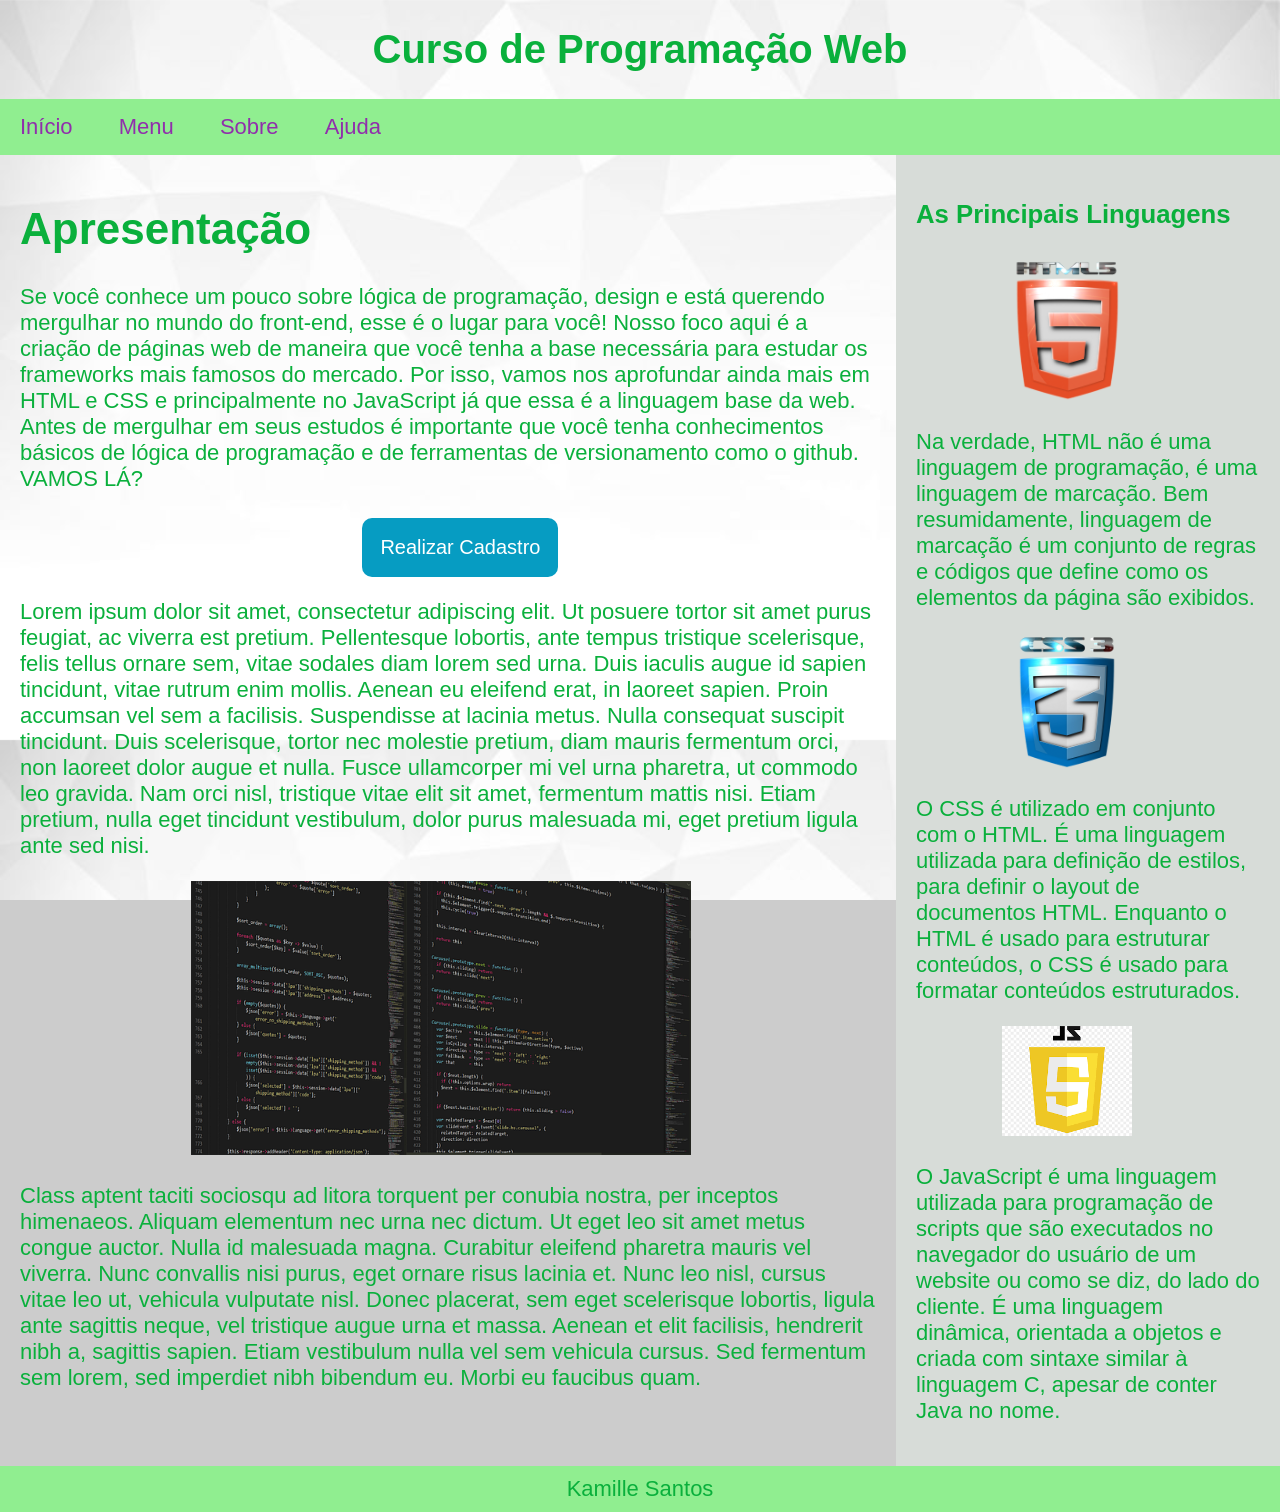
<file: index.html>
<!DOCTYPE html>

<html>
  <head>
    <meta charset="UTF-8" />
    <title>Curso de Programação Web</title>
    <link rel="stylesheet" type="text/css" href="style.css" />
    <meta name="viewport" content="width=device-width, initial-scale=1" />
  </head>

  <body>
    <div class="principal">
      <div class="cabecalho">
        <h1>Curso de Programação Web</h1>
      </div>

      <div class="menu">
        <ul>
          <li><a href="#">Início</a></li>
          <li><a href="#">Menu</a></li>
          <li><a href="#">Sobre</a></li>
          <li><a href="#">Ajuda</a></li>
        </ul>
      </div>

      <div class="corpo">
        <div class="conteudo">
          <div class="espacamento">
            <h1>Apresentação</h1>
            <p>
              Se você conhece um pouco sobre lógica de programação, design e
              está querendo mergulhar no mundo do front-end, esse é o lugar para
              você! Nosso foco aqui é a criação de páginas web de maneira que
              você tenha a base necessária para estudar os frameworks mais
              famosos do mercado. Por isso, vamos nos aprofundar ainda mais em
              HTML e CSS e principalmente no JavaScript já que essa é a
              linguagem base da web. Antes de mergulhar em seus estudos é
              importante que você tenha conhecimentos básicos de lógica de
              programação e de ferramentas de versionamento como o github. VAMOS
              LÁ?
              <br />
              <br />
              <a href="cadastro/formulario.html " target="_blank"
                ><button>Realizar Cadastro</button></a
              >
            </p>

            <p>
              Lorem ipsum dolor sit amet, consectetur adipiscing elit. Ut
              posuere tortor sit amet purus feugiat, ac viverra est pretium.
              Pellentesque lobortis, ante tempus tristique scelerisque, felis
              tellus ornare sem, vitae sodales diam lorem sed urna. Duis iaculis
              augue id sapien tincidunt, vitae rutrum enim mollis. Aenean eu
              eleifend erat, in laoreet sapien. Proin accumsan vel sem a
              facilisis. Suspendisse at lacinia metus. Nulla consequat suscipit
              tincidunt. Duis scelerisque, tortor nec molestie pretium, diam
              mauris fermentum orci, non laoreet dolor augue et nulla. Fusce
              ullamcorper mi vel urna pharetra, ut commodo leo gravida. Nam orci
              nisl, tristique vitae elit sit amet, fermentum mattis nisi. Etiam
              pretium, nulla eget tincidunt vestibulum, dolor purus malesuada
              mi, eget pretium ligula ante sed nisi.
            </p>
            <p>
              <img src="images/logo.png" width="500px" />
            </p>
            <p>
              Class aptent taciti sociosqu ad litora torquent per conubia
              nostra, per inceptos himenaeos. Aliquam elementum nec urna nec
              dictum. Ut eget leo sit amet metus congue auctor. Nulla id
              malesuada magna. Curabitur eleifend pharetra mauris vel viverra.
              Nunc convallis nisi purus, eget ornare risus lacinia et. Nunc leo
              nisl, cursus vitae leo ut, vehicula vulputate nisl. Donec
              placerat, sem eget scelerisque lobortis, ligula ante sagittis
              neque, vel tristique augue urna et massa. Aenean et elit
              facilisis, hendrerit nibh a, sagittis sapien. Etiam vestibulum
              nulla vel sem vehicula cursus. Sed fermentum sem lorem, sed
              imperdiet nibh bibendum eu. Morbi eu faucibus quam.
            </p>
          </div>
        </div>
        <div class="barra-lateral">
          <div class="espacamento">
            <h3>As Principais Linguagens</h3>
            <p>
              <img src="images/html.png" width="130px" />
            </p>
            <p>
              Na verdade, HTML não é uma linguagem de programação, é uma
              linguagem de marcação. Bem resumidamente, linguagem de marcação é
              um conjunto de regras e códigos que define como os elementos da
              página são exibidos.
            </p>

            <p>
              <img src="images/css.png" width="130px" />
            </p>
            <p>
              O CSS é utilizado em conjunto com o HTML. É uma linguagem
              utilizada para definição de estilos, para definir o layout de
              documentos HTML. Enquanto o HTML é usado para estruturar
              conteúdos, o CSS é usado para formatar conteúdos estruturados.
            </p>
            <p>
              <img src="images/js.png" width="130px" />
            </p>
            <p>
              O JavaScript é uma linguagem utilizada para programação de scripts
              que são executados no navegador do usuário de um website ou como
              se diz, do lado do cliente. É uma linguagem dinâmica, orientada a
              objetos e criada com sintaxe similar à linguagem C, apesar de
              conter Java no nome.
            </p>
          </div>
        </div>
      </div>

      <div class="rodape">Kamille Santos</div>
    </div>
  </body>
</html>
</file>
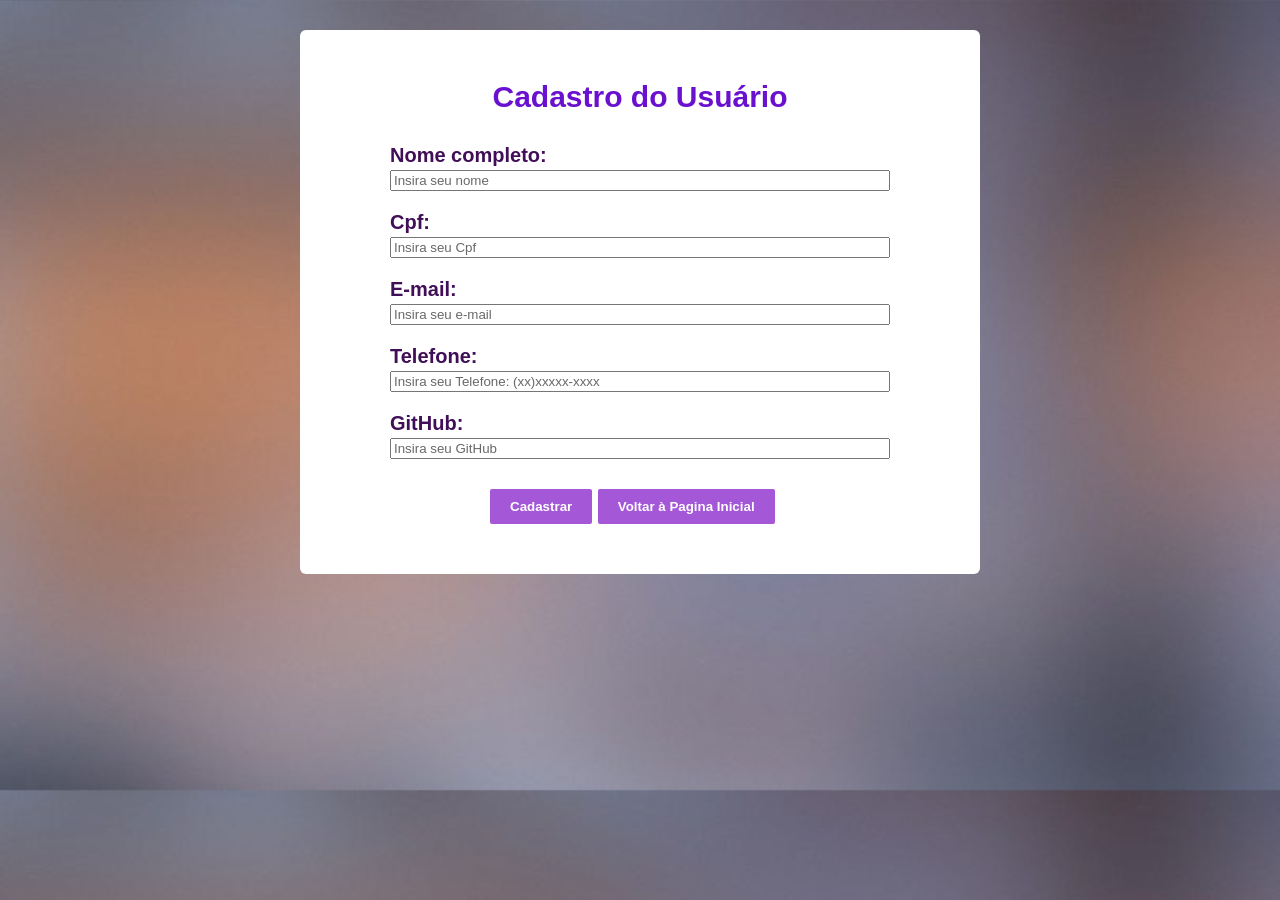
<file: cadastro/formulario.html>
<!DOCTYPE html>

<html>
  <head>
    <meta charset="UTF-8" />
    <title>Cadastro</title>
    <link rel="stylesheet" type="text/css" href="style.css" />
    <meta name="viewport" content="width=device-width, initial-scale=1" />
  </head>
  <body>
    <form action="" id="formulario" method="POST" name="formulario">
      <legend>Cadastro do Usuário</legend>

      <div>
        <label for="nome">Nome completo:</label>
        <input
          type="text"
          id="nome"
          name="nome"
          placeholder="Insira seu nome"
        />
      </div>
      <div>
        <label for="cpf">Cpf:</label>
        <input type="text" id="cpf" name="cpf" placeholder="Insira seu Cpf" />
      </div>
      <div>
        <label for="email">E-mail:</label>
        <input
          type="email"
          id="email"
          name="email"
          placeholder="Insira seu e-mail"
        />
      </div>
      <div>
        <label for="telefone">Telefone:</label>
        <input
          type="text"
          id="telefone"
          name="telefone"
          placeholder="Insira seu Telefone: (xx)xxxxx-xxxx"
        />
      </div>
      <div>
        <label for="github">GitHub:</label>
        <input
          type="text"
          id="github"
          name="github"
          placeholder="Insira seu GitHub"
        />
      </div>
      <div class="footer">
        <button type="button" class="botao" onclick="validarDados()">
          Cadastrar
        </button>
        <a href="/index.html ">
          <button type="button" class="botao">Voltar à Pagina Inicial</button>
        </a>
      </div>
    </form>

    <script>
      function validarEmail(email) {
        return /\S+@\S+\.\S+/.test(email)
      }
      function validarTelefone(telefone) {
        return /\([0-9]{2}\)9[0-9]{4}-[0-9]{4}/.test(telefone)
      }

      function validarGithub(github) {
        return /((http|https):\/\/)?(www\.)?(github\.com)(\/)?([a-zA-Z0-9\-\.]+)\/?/.test(
          github
        )
      }

      function validarCpf(cpf) {
        strCPF = cpf + ''
        var Soma
        var Resto
        Soma = 0
        if (strCPF == '00000000000') return false

        for (i = 1; i <= 9; i++)
          Soma = Soma + parseInt(strCPF.substring(i - 1, i)) * (11 - i)
        Resto = (Soma * 10) % 11

        if (Resto == 10 || Resto == 11) Resto = 0
        if (Resto != parseInt(strCPF.substring(9, 10))) return false

        Soma = 0
        for (i = 1; i <= 10; i++)
          Soma = Soma + parseInt(strCPF.substring(i - 1, i)) * (12 - i)
        Resto = (Soma * 10) % 11

        if (Resto == 10 || Resto == 11) Resto = 0
        if (Resto != parseInt(strCPF.substring(10, 11))) return false
        return true
      }

      function validarDados() {
        var nome = document.getElementById('nome').value
        var cpf = document.getElementById('cpf').value
        var email = document.getElementById('email').value
        var telefone = document.getElementById('telefone').value
        var github = document.getElementById('github').value

        if (nome == '') {
          alert('Nome não informado!')
          return
        }

        if (email == '') {
          alert('E-mail não informado!')
          return
        } else {
          if (!validarEmail(email)) {
            alert('E-mail incorreto!')
            return
          }
        }

        if (cpf == '') {
          alert('Cpf não informado!')
          return
        } else {
          if (!validarCpf(cpf)) {
            alert('CPF incorreto!')
            return
          }
        }

        if (telefone == '') {
          alert('Telefone não informado!')
          return
        } else {
          if (!validarTelefone(telefone)) {
            alert('Telefone incorreto!')
            return
          }
        }
        if (github == '') {
          alert('Github não informado!')
          return
        } else {
          if (!validarGithub(github)) {
            alert('URL do Github  incorreto!')
            return
          }
        }

        alert('Formulário enviado!')
      }
    </script>
  </body>
</html>
</file>
<file: style.css>
* {
  font-family:'Gill Sans', 'Gill Sans MT', Calibri, 'Trebuchet MS', sans-serif;
	
}

body,
html{
	margin:  0; 
	padding: 0;
	font-size:22px;
	
}
body{
	background:#ccc url(images/fundo1.png) ;
	background-size:100%;
	background-attachment:fixed;
}

button{
  background: #069cc2; 
  border-radius: 10px; 
  padding: 18px; 
  cursor: pointer; 
  color: #fff; 
  border: none; 
  font-size: 20px;
  margin-left: 40%;
}

a, a img{
	text-decoration:none;
	border:none;
}
img{
	max-width:100%;
	height:auto;
  
}
.principal{
	width: 100%;
	color: rgb(10, 176, 60);
	margin: 0 auto;
}
.cabecalho, 
.rodape,
.menu{
	display:block;
	clear:both;
}
.cabecalho{
	height:0%;
  text-align: center;
  font-size:20px;

}
.menu{
	background:lightgreen;
}
.menu ul li, 
.menu ul{
	margin:0;
	padding:0;
	list-style:none;
}
.menu ul li{
	display:inline-block;
}
.menu ul li a{
	display:block;
	color: rgb(144, 47, 171);
	padding:15px 20px;

}

.menu a:hover {
  background: lightblue;
}
.corpo{
	position:relative;
	overflow:hidden;
}
.conteudo{
	float:left;
  width:70%;
}

.conteudo img{
  margin-left: 20%;
}

.barra-lateral{
  width:30%;
	float:right;
  background: rgb(215, 220, 216);
}

.barra-lateral img{
	margin-left: 25%;
}

.espacamento{
	padding:20px;
}

.rodape{
	text-align: center;
	padding: 10px;
	background-color: lightgreen;
}
</file>
<file: cadastro/style.css>
body{
	background:#ccc url(/images/fundo.png) center top;
	background-size:100%;
	background-attachment:fixed;
  margin: 0;
  height: 100%;
  font-family:'Gill Sans', 'Gill Sans MT', Calibri, 'Trebuchet MS', sans-serif;
  font-size: 20px;
}

#formulario {
  width: 500px;
  min-height: 400px;
  margin:30px auto;
  background: rgb(255, 255, 255);
  border-radius: 6px;
  padding: 0px 90px 0px;
}
#formulario legend {
  color: #6a11cf;
  font-weight: bold;
  text-align: center;
  margin: 0px 0px 30px;
  font-size: 30px;
  padding-top: 50px;
}
form div + div {
  margin-top: 1em;
}

label {
  display: block;
  font-size: 20px;
  font-weight: bold;
  color: #410f57;
  cursor: pointer;
}
input{
  box-sizing: border-box;
  width: 500px;
}
input:focus{
  border-color:#897ac4;
  
}
input::placeholder {
  color: #686868;
  font-weight: 300;
}
.botao {
  background: #a457d7;
  border-radius: 2px;
  padding: 10px 20px;
  border: none;
  color: #fff;
  font-weight: bold;
  cursor: pointer;
}
.botao:hover {
  background: #5988bd;
}
.footer{
  margin-left: 20%;
  margin-top: 30px;
  padding-bottom: 50px;
}
</file>
